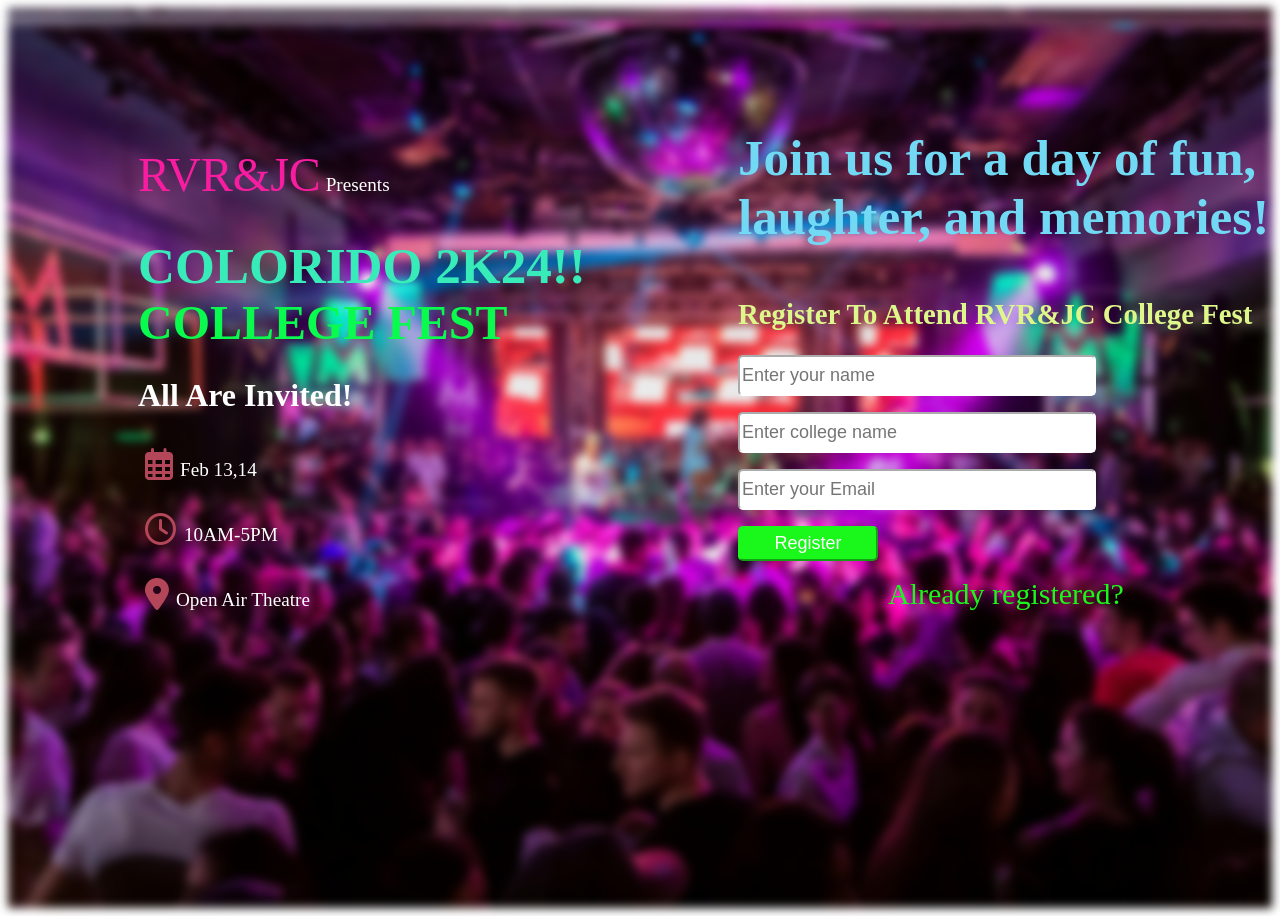
<file: index.html>
<!DOCTYPE html>
<html lang="en">
<head>
    <link rel="stylesheet" href="style.css">
    <meta charset="UTF-8">
    <meta name="viewport" content="width=device-width, initial-scale=1.0">
    <title>COLORIDO 2K24!!</title>
    <link rel="stylesheet" href="https://cdnjs.cloudflare.com/ajax/libs/font-awesome/6.5.2/css/all.min.css">
  
</head>
<body>

    <div class="main-page">
        <div class="main-data">
            <div>
                <p class="main1"><span class="clg">RVR&JC</span> Presents</p>
                <h1 class="colorido">COLORIDO 2<span class='colorido-span'>K</span>24!!</h1>
                <h2 class="fest">COLLEGE FEST</h2>
                <h2 class="invited">All Are Invited!</h2>
            </div>
            <div class="timings">
                <p><i class="fa-regular fa-calendar-days icon"></i>Feb 13,14</p>
                <p><i class="fa-regular fa-clock icon"></i>10AM-5PM</p>
                <p><i class="fa-solid fa-location-dot icon"></i>Open Air Theatre</p>
            </div>

        </div>
        <div class="main-form">
            <div class="form-info">
                <h1 class="form-quote1">Join us for a day of fun, laughter, and memories!</h1>
                
            </div>
            <div class="form-register">
                <h2>Register To Attend RVR&JC College Fest</h2>
              
            
            
            <form name="submit-to-google-sheet">
                <p><input type="text" placeholder="Enter your name" name="Name" id='Name'required></p>
                <p><input type="text" placeholder="Enter college name" name="College" id='College'required></p>
                <p><input type="email" placeholder="Enter your Email" name="Email" id='Email'required></p>
                <p><button type='submit' class="register-button" id="register-button" onclick="submitForm()">Register</button></p>
                <p><a href="index1.html" class="already">Already registered?</a></p>
                
            </form>
            </div>
        </div>
    </div>
    <script>
        function submitForm() {
            const name = document.getElementById('Name').value;
            const email = document.getElementById('Email').value;
            const college = document.getElementById('College').value;

            if (name && email && college) {
                // Redirect to the new page
                window.location.href = "index1.html";
            } else {
                alert('All fields are required!');
            }
            form.reset()
        }
       
    </script>
   <script>
    const scriptURL = 'https://script.google.com/macros/s/AKfycbyNnJesHsH6Z7xd3QJKUKwE56-7nsvA-fgFDgiZEuMQJP7mEkWpbUi52eCL5wj6LJsnDg/exec'

    const form = document.forms['submit-to-google-sheet']
  
    form.addEventListener('submit', e => {
      e.preventDefault()
      fetch(scriptURL, { method: 'POST', body: new FormData(form)})
        .then(response => console.log('Success!', response))
        .catch(error => console.error('Error!', error.message))
    })
  </script>
</body>
</html>
</file>
<file: style.css>
.main-page {
    position: relative;
    height: 100vh;
    display: flex;
    flex-direction: row;
}

.main-page:before {
    content: "";
    position: absolute;
    top: 0;
    left: 0;
    width: 100%;
    height: 100%;
    background-image: url('festbg.jpg');
    background-size: cover;
    background-repeat: no-repeat;
    z-index: -1;
    filter: blur(5px);
}


input::placeholder{
    font-family:'Trebuchet MS', 'Lucida Sans Unicode', 'Lucida Grande', 'Lucida Sans', Arial, sans-serif;
}
input{
    width:350px;
    height:35px;
    font-size: 18px;
    border-radius: 5px;
    border-color: white;
    background-color: white
}
.register-button{
    font-size: 18px;
    width:140px;
    border-radius: 5px;
    border-color:  rgb(26, 247, 26);
    background-color: rgb(26, 247, 26);
    color:white;
    height:35px;
    cursor: pointer;
}
.already{
    color: rgb(26, 247, 26);
    font-size: 30px;
    margin-left: 150px;
}
.form-quote1{
    width:550px;
    height:70px;
    margin-left:100px;
    margin-top:120px;
    font-size: 3.2rem;
    color: rgb(113, 217, 243);
    
}
.form-register{
    margin-top: 100px;
    margin-left: 100px;
}
a{
    text-decoration: none;

}
body{
    color: white;
}
.main-data{
    margin-top: 120px;
    margin-left: 130px;
}
.main1{
    font-size: 1.2rem;
}
.clg{
    font-size: 3rem;
    color: rgb(248, 29, 160);
}
.colorido{
  font-size: 3.2rem;
  width: 500px;
  margin-bottom: 0px;
  color: rgb(55, 236, 185);
}
.fest{
    font-size: 3rem;
    margin-bottom: 0px;
    margin-top: 0px;
    color: rgb(8, 251, 77);
}
.invited{
    font-size: 2rem;
}

.icon{
    margin:7px;
    font-size: 2rem;
    color:rgb(179, 70, 88)
}
.timings{
    font-size: 1.2rem;
}
.form-register h2{
    font-size: 1.8rem;
    color: rgb(222, 247, 138);
}
</file>
